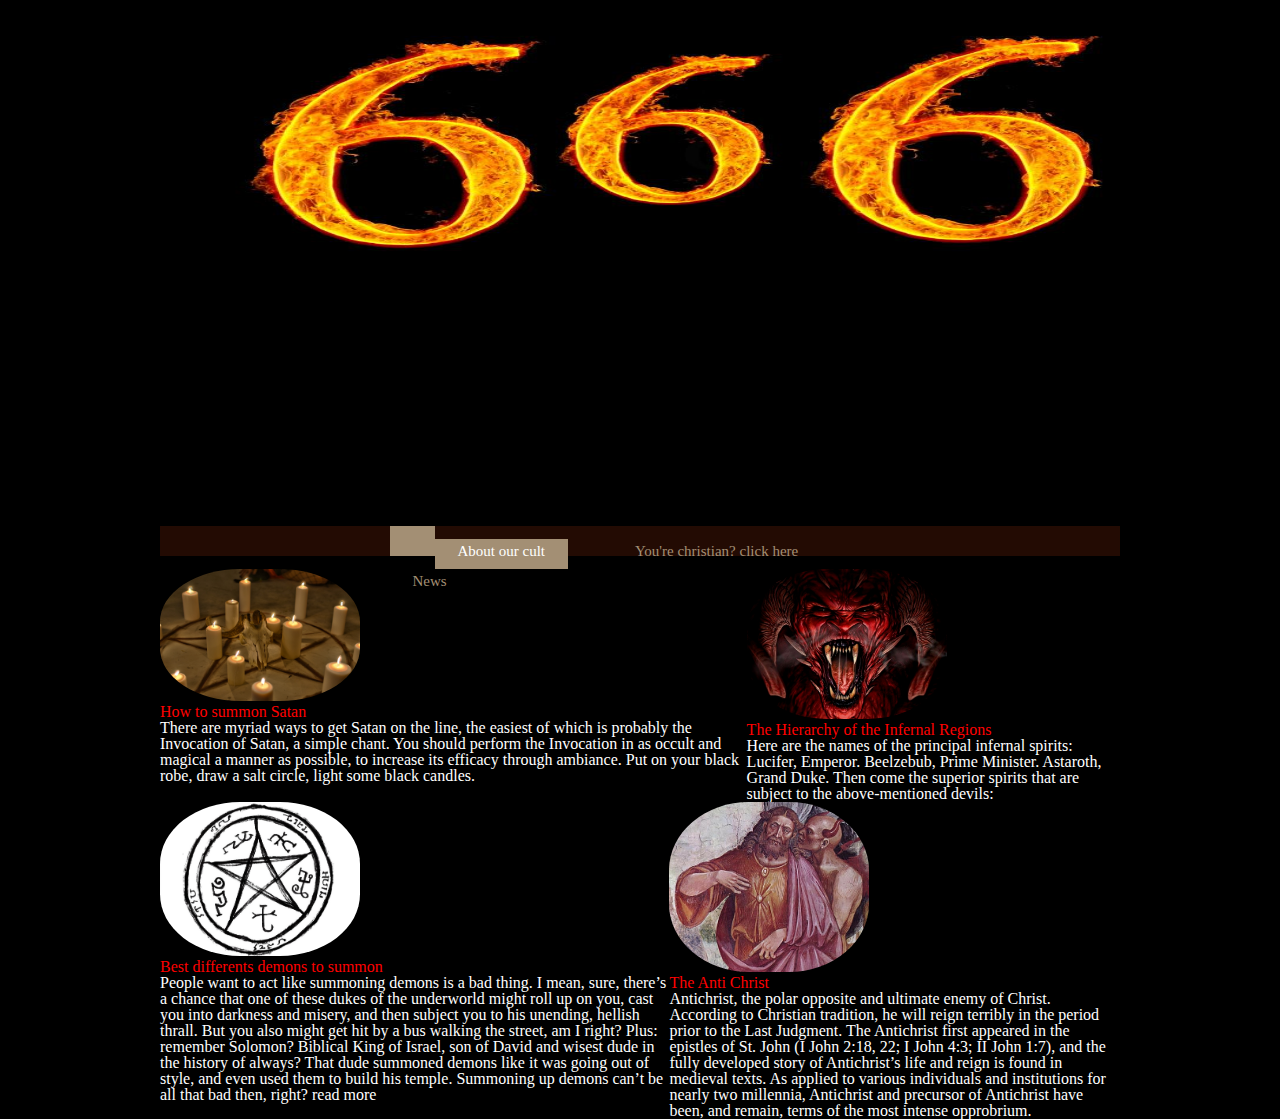
<file: index.html>
<!DOCTYPE html>
<html>
<head>
  <meta charset="utf-8" />
<title>666</title>
  <img src="imagenes/666.jpg" alt="banner" width="1060" height="283">
<link rel="stylesheet" href="css/reset.css" type="text/css" />
<link rel="stylesheet" href="css/style.css" type="text/css" />

<header id="banner">
<nav>
<ul>
<li class="active">
  <a href="#index2.html"><a href="index2.html">About our cult</a></li>
<li><a href="#index3.html"><a href="index3.html">You're christian? click here</a></li>
<li><a href="#">News</a></li>
</ul>
</nav>

</header> 
</head>

<div class="row">
<body>
  <link rel="stylesheet" href="css/reset.css" type="text/css" />
<link rel="stylesheet" href="css/style.css" type="text/css" />
 <div class="column-1">
    <img src="imagenes/satan.jpg" alt="satan">
    <p><font color=red>How to summon Satan</p>
    <p><font color=white>There are myriad ways to get Satan on the line, the easiest of which is probably the Invocation of Satan, a simple chant. You should perform the Invocation in as occult and magical a manner as possible, to increase its efficacy through ambiance. Put on your black robe, draw a salt circle, light some black candles. </p>
  </div>

  <div class="column-2">
    <img src="imagenes/demons.jpg" alt="demons">
    <p><font color=red>The Hierarchy of the Infernal Regions<font:Black Han Sans script=latin rev=2></p>
    <p><font color=white>Here are the names of the principal infernal spirits: Lucifer, Emperor. Beelzebub, Prime Minister. Astaroth, Grand Duke. Then come the superior spirits that are subject to the above-mentioned devils:
</p>
  </div>
  
</div>

<div class="row">
   <div class="column-1">
    <img src="imagenes/symbols.jpg" alt="symbols">
    <p><font color=red>Best differents demons to summon</p>
    <p><font color=white>People want to act like summoning demons is a bad thing. I mean, sure, there’s a chance that one of these dukes of the underworld might roll up on you, cast you into darkness and misery, and then subject you to his unending, hellish thrall. But you also might get hit by a bus walking the street, am I right? Plus: remember Solomon? Biblical King of Israel, son of David and wisest dude in the history of always? That dude summoned demons like it was going out of style, and even used them to build his temple. Summoning up demons can’t be all that bad then, right? <strong>read more</strong> </p>
  </div>
  
    <div class="column-2">
    <img src="imagenes/antichrist.jpg" alt="antichrist">
    <p><font color=red>The Anti Christ</p>
    <p><font color=white>Antichrist, the polar opposite and ultimate enemy of Christ. According to Christian tradition, he will reign terribly in the period prior to the Last Judgment. The Antichrist first appeared in the epistles of St. John (I John 2:18, 22; I John 4:3; II John 1:7), and the fully developed story of Antichrist’s life and reign is found in medieval texts. As applied to various individuals and institutions for nearly two millennia, Antichrist and precursor of Antichrist have been, and remain, terms of the most intense opprobrium. </p>
  </div>
</div>
</div>


</div>
</body>
 </html>
</file>
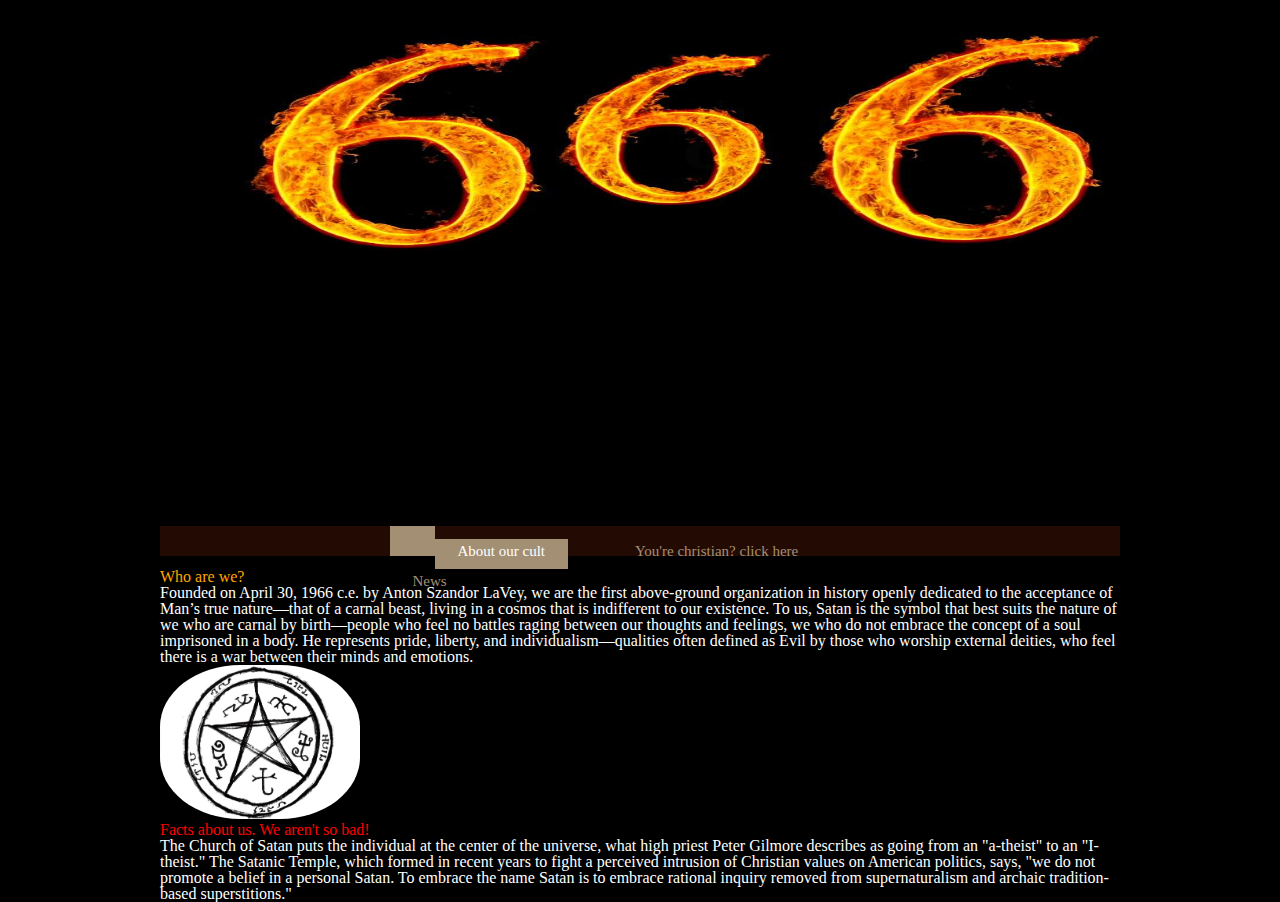
<file: index2.html>
<!DOCTYPE html>
<html>
<head>
<meta charset="utf-8" />
<title>666</title>
  <img src="imagenes/666.jpg" alt="banner" width="1060" height="283">
<link rel="stylesheet" href="css/reset.css" type="text/css" />
<link rel="stylesheet" href="css/style.css" type="text/css" />

<header id="banner">
<nav>
<ul>
<li class="active">
  <a href="#index2.html"><a href="index2.html">About our cult</a></li>
<li><a href="#index3.html"><a href="index3.html">You're christian? click here</a></li>
<li><a href="#">News</a></li>
</ul>
</nav>

</header> 
</head>

<div class="row">
<body>
  <link rel="stylesheet" href="css/reset.css" type="text/css" />
<link rel="stylesheet" href="css/style.css" type="text/css" />

  <div class="column-2">
    <p><font color=orange>Who are we?</p>
    <p><font color=white>Founded on April 30, 1966 c.e. by Anton Szandor LaVey, we are the first above-ground organization in history openly dedicated to the acceptance of Man’s true nature—that of a carnal beast, living in a cosmos that is indifferent to our existence. To us, Satan is the symbol that best suits the nature of we who are carnal by birth—people who feel no battles raging between our thoughts and feelings, we who do not embrace the concept of a soul imprisoned in a body. He represents pride, liberty, and individualism—qualities often defined as Evil by those who worship external deities, who feel there is a war between their minds and emotions.
</p>
  </div>
  
</div></font>

<div class="row">
   <div class="column-1">
    <img src="symbols.jpg" alt="symbols">
    <p><font color=red>Facts about us. We aren't so bad!</p>
    <p><font color=white>The Church of Satan puts the individual at the center of the universe, what high priest Peter Gilmore describes as going from an "a-theist" to an "I-theist."
The Satanic Temple, which formed in recent years to fight a perceived intrusion of Christian values on American politics, says, "we do not promote a belief in a personal Satan. To embrace the name Satan is to embrace rational inquiry removed from supernaturalism and archaic tradition-based superstitions."  </p>
  </div></font>
  
</div>

</head>
</div>
</body>
 </html>
</file>
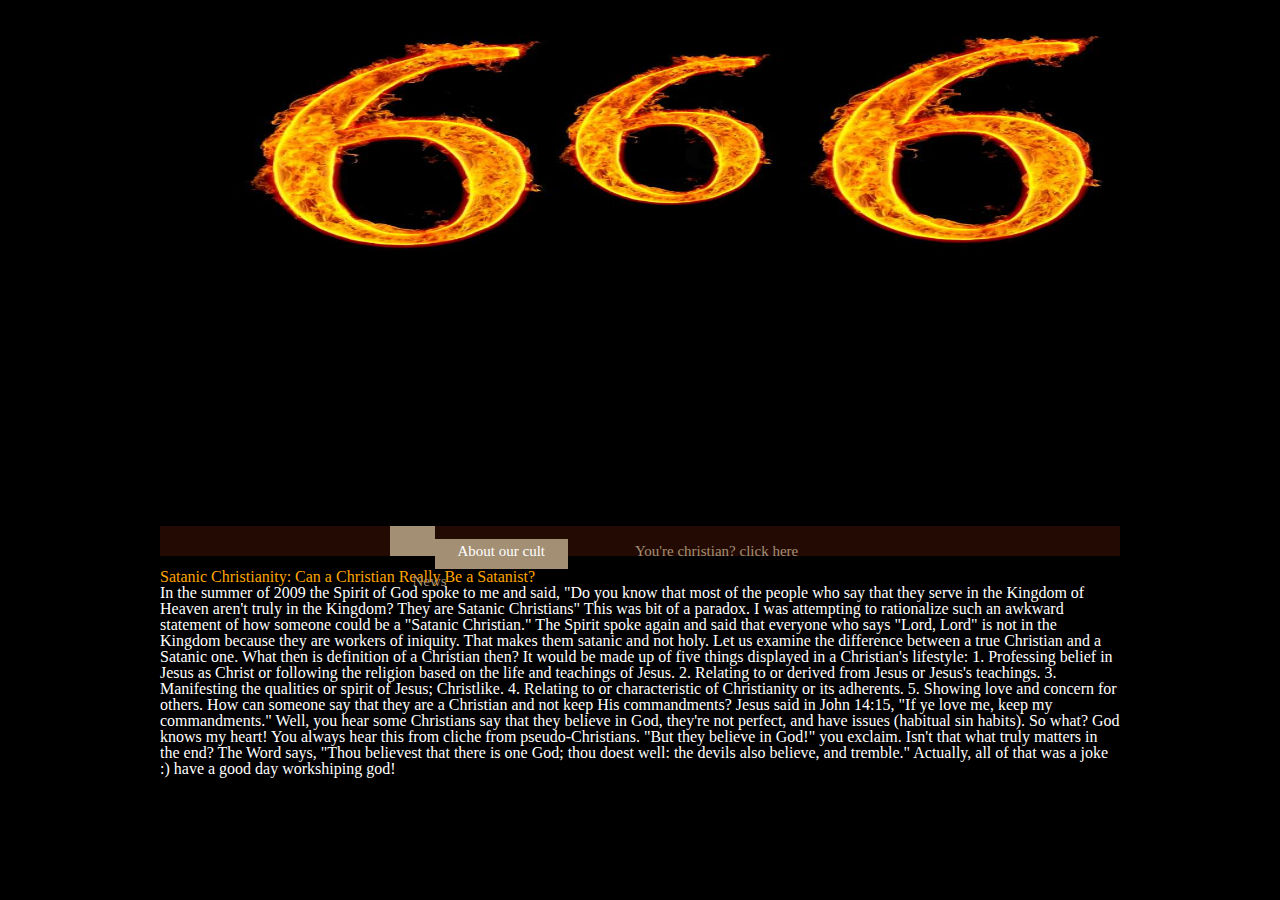
<file: index3.html>
<!DOCTYPE html>
<html>
<head>
<meta charset="utf-8" />
<title>666</title>
  <img src="imagenes/666.jpg" alt="banner" width="1060" height="283">
<link rel="stylesheet" href="css/reset.css" type="text/css" />
<link rel="stylesheet" href="css/style.css" type="text/css" />

<header id="banner">
<nav>
<ul>
<li class="active">
  <a href="#index2.html"><a href="index2.html">About our cult</a></li>
<li><a href="#index3.html"><a href="index3.html">You're christian? click here</a></li>
<li><a href="#">News</a></li>
</ul>
</nav>

</header> 
</head>

<div class="row">
<body>
  <link rel="stylesheet" href="css/reset.css" type="text/css" />
<link rel="stylesheet" href="css/style.css" type="text/css" />

  <div class="column-2">
    <p><font color=orange>Satanic Christianity: Can a Christian Really Be a Satanist?</p>
    <p><font color=white>In the summer of 2009 the Spirit of God spoke to me and said, "Do you know that most of the people who say that they serve in the Kingdom of Heaven aren't truly in the Kingdom? They are Satanic Christians" This was bit of a paradox. I was attempting to rationalize such an awkward statement of how someone could be a "Satanic Christian." The Spirit spoke again and said that everyone who says "Lord, Lord" is not in the Kingdom because they are workers of iniquity. That makes them satanic and not holy. Let us examine the difference between a true Christian and a Satanic one.

What then is definition of a Christian then? It would be made up of five things displayed in a Christian's lifestyle:

1. Professing belief in Jesus as Christ or following the religion based on the life and teachings of Jesus.
2. Relating to or derived from Jesus or Jesus's teachings.
3. Manifesting the qualities or spirit of Jesus; Christlike.
4. Relating to or characteristic of Christianity or its adherents.
5. Showing love and concern for others.

How can someone say that they are a Christian and not keep His commandments? Jesus said in John 14:15, "If ye love me, keep my commandments." Well, you hear some Christians say that they believe in God, they're not perfect, and have issues (habitual sin habits). So what? God knows my heart! You always hear this from cliche from pseudo-Christians. "But they believe in God!" you exclaim. Isn't that what truly matters in the end? The Word says, "Thou believest that there is one God; thou doest well: the devils also believe, and tremble."

Actually, all of that was a joke :) have a good day workshiping god!
  </div>
  
</div></font>

</head>
</div>
</body>
 </html>
</file>
<file: css/style.css>
.row {
  display: flex;
}
body {
  margin: 0 auto;  /* esta propiedad me centraliza la pagina completa, por eso usamos el selector body */
  padding: 0px;
  border: 0px;
  width: 960px; 
  background-color: black;
}

header { 
  position:relative;
  width:960px;
  height:283px;
  text-align:center;
}


#banner nav {
    position:absolute;
    top:240px;
    background:#230b03;
    font-size: 15px;
    height: 30px;
    margin: 0 auto;
    padding: 0;
    width: 960px; 
    z-index:20; 

  }

  #banner nav ul {
    list-style: none; 
    margin: 0 auto; 
    width: 500px; 
  }

  #banner nav li {
    float: left; 
    display: inline; 
    margin: 0;
  }
  
  #banner nav a:link, #banner nav a:visited {
    color: #a38f74;
    display: inline-block;
    height: 20px;
    padding: 5px 1.5em;
    text-decoration: none;
  }

  #banner nav a:hover, #banner nav a:active,
  #banner nav .active a:link, #banner nav .active a:visited {
    background: #a38f74;
    color: #fff;
  }

.column-1, .column-2,{
  flex: 1;
  border:1px solid red;
  text-align: center;
  margin: 5px;
  padding: 13px;
}

.row div img {
  border-radius: 40%;
  width: 200px;
}
</file>
